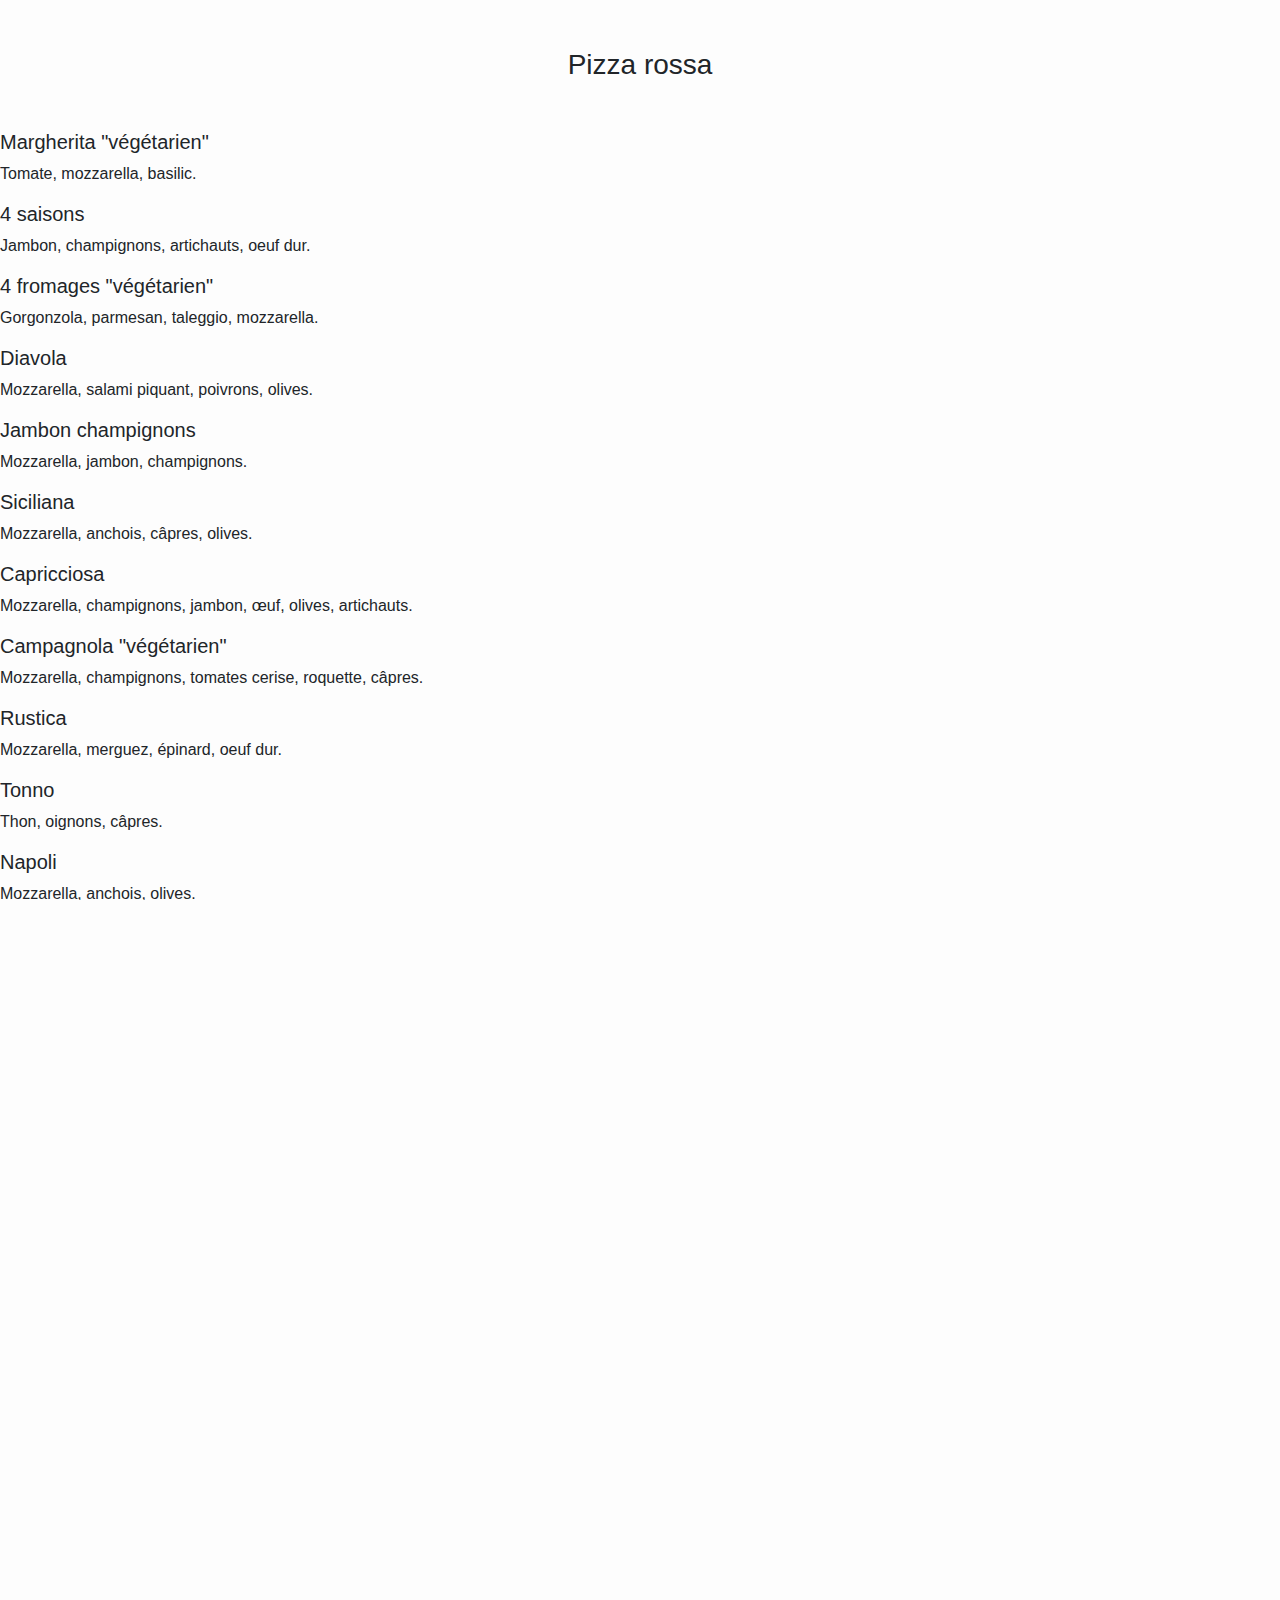
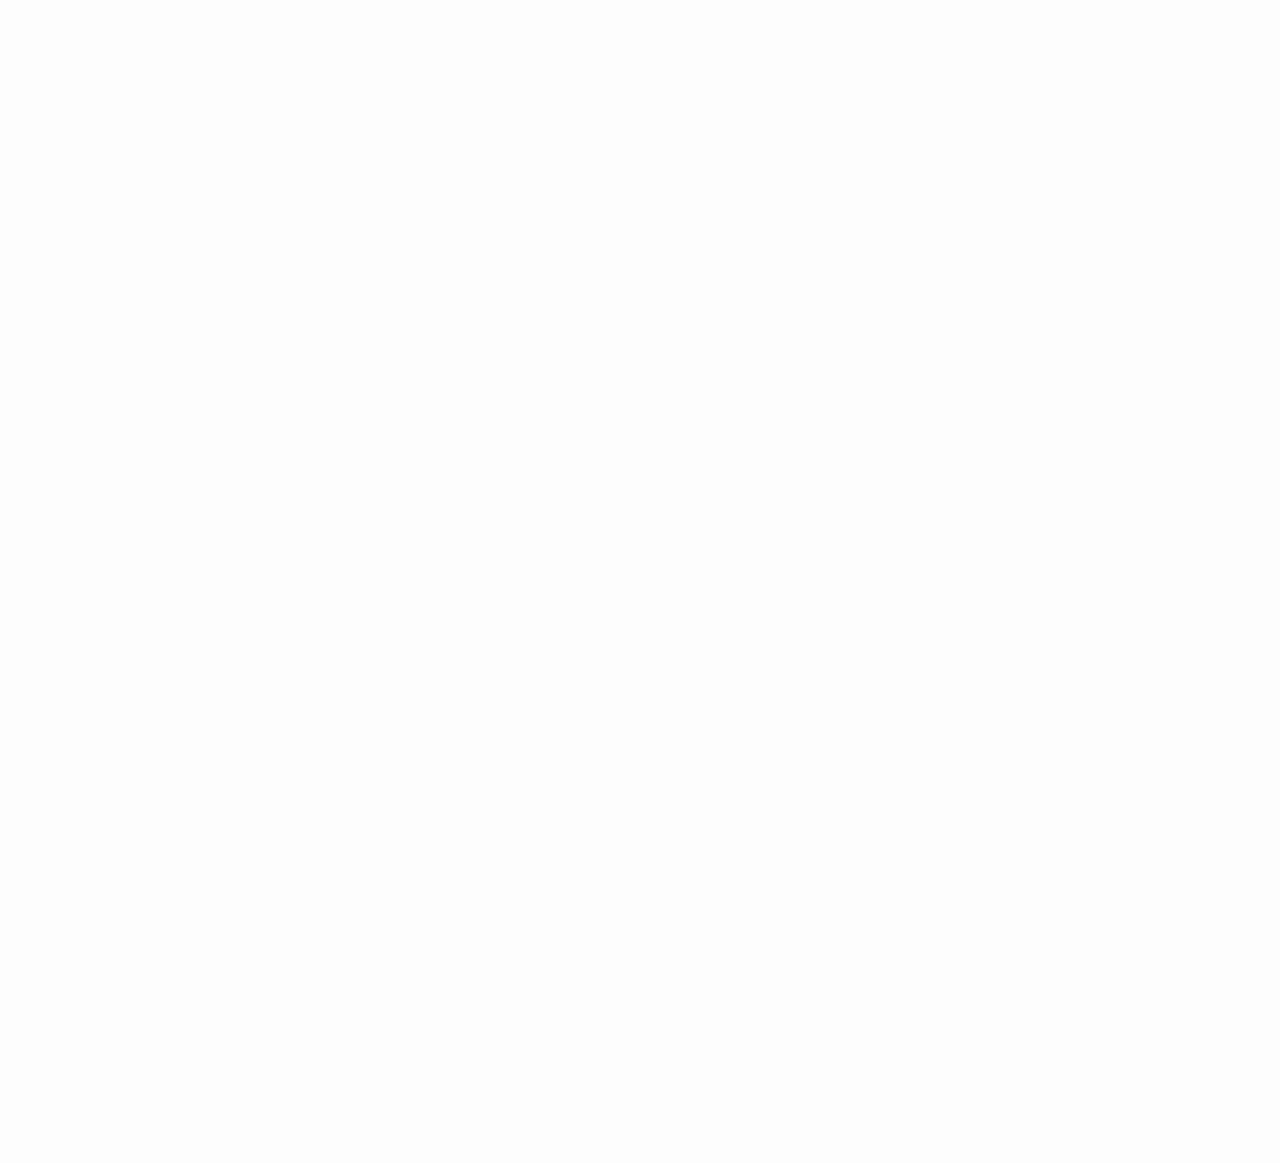
<file: restaurant-project/menu.html>
<!DOCTYPE html>
<html lang="en">
    <head>
        <meta charset="UTF-8">
        <meta name="viewport" content="width=device-width, initial-scale=1.0">
        <meta http-equiv="X-UA-Compatible" content="ie=edge">
        <title>Mamma Mia menu</title>
        <link rel="stylesheet" href="https://maxcdn.bootstrapcdn.com/bootstrap/4.0.0/css/bootstrap.min.css" integrity="sha384-Gn5384xqQ1aoWXA+058RXPxPg6fy4IWvTNh0E263XmFcJlSAwiGgFAW/dAiS6JXm" crossorigin="anonymous">
        <link rel="stylesheet" href="./css/style.css">
        <script src="js/scripts.js"></script>
    </head>
    <body>
        <h3 class="text-center my-5">Pizza rossa</h3>
        <h5>Margherita "végétarien"</h5>
        <p>Tomate, mozzarella, basilic.</p>
        <h5>4 saisons</h5>
        <p>Jambon, champignons, artichauts, oeuf dur.</p>
        <h5>4 fromages "végétarien"</h5>
        <p>Gorgonzola, parmesan, taleggio, mozzarella.</p>
        <h5>Diavola</h5>
        <p>Mozzarella, salami piquant, poivrons, olives.</p>
        <h5>Jambon champignons</h5>
        <p>Mozzarella, jambon, champignons.</p>
        <h5>Siciliana</h5>
        <p>Mozzarella, anchois, câpres, olives.</p>
        <h5>Capricciosa</h5>
        <p>Mozzarella, champignons, jambon, œuf, olives, artichauts.</p>
        <h5>Campagnola "végétarien"</h5>
        <p>Mozzarella, champignons, tomates cerise, roquette, câpres.</p>
        <h5>Rustica</h5>
        <p>Mozzarella, merguez, épinard, oeuf dur.</p>
        <h5>Tonno</h5>
        <p>Thon, oignons, câpres.</p>
        <h5>Napoli</h5>
        <p>Mozzarella, anchois, olives.</p>
        <h5>Parmigiana</h5>
        <p>Mozzarella, jambon, aubergines, parmesan.</p>
        <h5>Scampis</h5>
        <p>Mozzarella, scampis, oignons, champignons.</p>
        <h5>Gourmande</h5>
        <p>Mozzarella, pommes de terre, bolognaise, parmesan.</p>
        <h5>Saumon</h5>
        <p>Mozzarella, saumon, oignons.</p>
        <h5>Barbecue</h5>
        <p>Mozzarella, poulet, sauce barbecue, oignons.</p>
        <h5>Salami</h5>
        <p>Mozzarella, salami.</p>
        <h5>Jambon</h5>
        <p>Mozzarella, jambon.</p>
        <h5>Hawaienne</h5>
        <p>Mozzarella, jambon, ananas.</p>
        <h5>Pepperoni "végétarien"</h5>
        <p>Mozzarella, poivrons, oignons, olives.</p>
        <h5>Bolognaise</h5>
        <p>Mozzarella, sauce bolognaise.</p>
        <h5>Paesana</h5>
        <p>Mozzarella, oignons, courgettes, lardons.</p>
        <h5>Della casa</h5>
        <p>Mozzarella, jambon, artichauts, salami , 4 fromages, champignons, olives.</p>
        <h5>Solemio</h5>
        <p>Mozzarella, jambon, œuf mollet.</p>
        <h5>Orientale</h5>
        <p>Mozzarella, poivrons, oignons, merguez, olives.</p>
        <h5>Végétarienne</h5>
        <p>Mozzarella, poivrons, oignons, merguez, olives.</p>
        <h5>Calzone</h5>
        <p>Mozzarella, poivrons, oignons, merguez, olives.</p>
        <h5>Fruits de mer</h5>
        <p>Mozzarella, fruits de mer.</p>
        <h5>Fantasia</h5>
        <p>Mozzarella, jambon, artichauts, oeuf dur, oignons, olives, crème épinard.</p>
        <h5>Delice</h5>
        <p>Mozzarella, jambon, salami piquant, champignons, crème.</p>
        <h5>Pollo</h5>
        <p>Mozzarella, poulet, poivrons, oignons.</p>

        <h3 class="text-center my-5">Pizza bianca</h3>

        <h5>Carbonara</h5>
        <p>Mozzarella, lardons, oignons, crème, jaune d'œuf, parmesan.</p>
        <h5>Duchessa "végétarien"</h5>
        <p>Mozzarella, fromage de chèvre, miel, noix, roquette.</p>
        <h5>Giuliana</h5>
        <p>Mozzarella, saumon, oignons, fromage aux fines herbes.</p>
        <h5>Patapizza</h5>
        <p>Mozzarella, pommes de terre, crème, lardons, parmesan.</p>
    </body>
    <script src="https://code.jquery.com/jquery-3.3.1.slim.min.js" integrity="sha384-q8i/X+965DzO0rT7abK41JStQIAqVgRVzpbzo5smXKp4YfRvH+8abtTE1Pi6jizo" crossorigin="anonymous"></script>
    <script src="https://cdnjs.cloudflare.com/ajax/libs/popper.js/1.14.7/umd/popper.min.js" integrity="sha384-UO2eT0CpHqdSJQ6hJty5KVphtPhzWj9WO1clHTMGa3JDZwrnQq4sF86dIHNDz0W1" crossorigin="anonymous"></script>
    <script src="https://maxcdn.bootstrapcdn.com/bootstrap/4.0.0/js/bootstrap.min.js" integrity="sha384-JZR6Spejh4U02d8jOt6vLEHfe/JQGiRRSQQxSfFWpi1MquVdAyjUar5+76PVCmYl" crossorigin="anonymous"></script>
</html>
</file>
<file: restaurant-project/css/style.css>
* {
  transition: 0.25s ease-in-out;
}

html, body {
  box-sizing: border-box;
  margin: 0;
  padding: 0;
  height: 100%;
  background: #fdfdfd;
  overflow-x: hidden;
}

body {
  position: relative;
}

p {
  font-size: 1rem;
  font-family: "Montserrat", sans-serif;
}

h1, h2, h3, h4, h5, h6 {
  font-family: "Roboto", sans-serif;
}

/* width */
::-webkit-scrollbar {
  width: 10px;
}

/* Track */
::-webkit-scrollbar-track {
  background: #f1f1f1;
}

/* Handle */
::-webkit-scrollbar-thumb {
  background: #8CBEBD;
}

/* Handle on hover */
::-webkit-scrollbar-thumb:hover {
  background: #718D8C;
}

#name {
  margin-left: 20px;
  position: absolute;
  top: 0;
  left: 0;
  color: #fefefe;
}

#mainNavbar {
  transition: top 0.5s;
  top: -64px;
}
#mainNavbar i {
  display: flex;
  flex-direction: column;
  justify-content: center;
  font-size: 0.4rem;
}

@media only screen and (max-width: 767px) {
  #mainNavbar i {
    display: none;
  }
}
#nav-icon3 {
  width: 45px;
  height: 24px;
  position: relative;
  margin: 5px auto;
  -webkit-transform: rotate(0deg);
  -moz-transform: rotate(0deg);
  -o-transform: rotate(0deg);
  transform: rotate(0deg);
  -webkit-transition: 0.5s ease-in-out;
  -moz-transition: 0.5s ease-in-out;
  -o-transition: 0.5s ease-in-out;
  transition: 0.5s ease-in-out;
  cursor: pointer;
}

#nav-icon3 span {
  display: block;
  position: absolute;
  height: 4px;
  width: 100%;
  background: #565B5B;
  border-radius: 3px;
  opacity: 1;
  left: 0;
  -webkit-transform: rotate(0deg);
  -moz-transform: rotate(0deg);
  -o-transform: rotate(0deg);
  transform: rotate(0deg);
  -webkit-transition: 0.25s ease-in-out;
  -moz-transition: 0.25s ease-in-out;
  -o-transition: 0.25s ease-in-out;
  transition: 0.25s ease-in-out;
}

#nav-icon3 span:nth-child(1) {
  top: 0px;
}

#nav-icon3 span:nth-child(2), #nav-icon3 span:nth-child(3) {
  top: 10px;
}

#nav-icon3 span:nth-child(4) {
  top: 20px;
}

#nav-icon3.open span:nth-child(1) {
  top: 8px;
  width: 0%;
  left: 50%;
}

#nav-icon3.open span:nth-child(2) {
  -webkit-transform: rotate(35deg);
  -moz-transform: rotate(35deg);
  -o-transform: rotate(35deg);
  transform: rotate(35deg);
}

#nav-icon3.open span:nth-child(3) {
  -webkit-transform: rotate(-35deg);
  -moz-transform: rotate(-35deg);
  -o-transform: rotate(-35deg);
  transform: rotate(-35deg);
}

#nav-icon3.open span:nth-child(4) {
  top: 18px;
  width: 0%;
  left: 50%;
}

#home {
  margin: 0 0 20px 0;
  background-image: url("../img/home-pizza-bg.jpg");
  height: calc(100vh - 40px);
  background-position: center;
  background-repeat: no-repeat;
  background-size: cover;
  background-attachment: fixed !important;
}

.jumbotron {
  background: none;
  height: 100%;
  display: flex;
  align-items: center;
}

#main-logo {
  display: block;
  margin: auto;
  animation: logo-in 1s ease-out 0s 1 forwards;
}

@keyframes logo-in {
  0% {
    transform: scale(0);
    opacity: 0;
  }
  100% {
    transform: scale(1.2);
    opacity: 0.9;
  }
}
.round-border {
  border-radius: 3px;
  box-shadow: -1px -1px 5px 0px #565A5A, 1px 1px 5px 0px #565A5A;
}

#about {
  margin: 20px;
  background-image: url("../img/about-bg.jpg");
  height: calc(100vh - 40px);
  background-position: center;
  background-repeat: no-repeat;
  background-size: cover;
  background-attachment: fixed !important;
}

.bg-white {
  background: #fdfdfd;
}

@media only screen and (max-width: 460px) {
  #about {
    background-image: none;
    height: auto;
  }
}
#menu {
  margin: 75px 20px 50px 20px;
  padding-top: 64px !important;
  background-image: url("../img/menu-bg.jpg");
  height: calc(100vh - 40px);
  background-position: center;
  background-repeat: no-repeat;
  background-size: cover;
  background-attachment: fixed !important;
}

#iframeMenu {
  width: 97%;
  margin: 10px;
  display: flex;
  flex-direction: column;
}

#gallery {
  margin: 20px;
  padding-top: 64px !important;
}

.btn:focus, .btn:active, button:focus, button:active {
  outline: none !important;
  box-shadow: none !important;
}

#image-gallery .modal-footer {
  display: block;
}

.thumb {
  margin-top: 15px;
  margin-bottom: 15px;
}

.img-thumbnail {
  transition: 0.5s ease;
}

.img-thumbnail:hover {
  opacity: 0.3;
}

#restaurants {
  background: #8CBEBD;
  color: #565A5A;
  padding-top: 30px;
}
#restaurants img {
  object-fit: cover !important;
  padding: 0.25rem;
  background-color: rgba(255, 255, 255, 0);
  border: 1px solid #718D8C;
  border-radius: 0.25rem;
  max-width: 100%;
}
#restaurants a {
  transition: 0.5s ease;
  text-decoration: none;
  color: #565A5A;
}
#restaurants a p {
  font-size: 1.5em;
}
#restaurants a:hover {
  transform: scale(1.2);
  opacity: 0.8;
}

#map {
  display: block;
  margin: auto;
  max-width: 100%;
  height: 400px;
  border: 1px solid #718D8C;
}

#restaurantChoice {
  height: 70vh;
}

@media only screen and (max-width: 575px) {
  #restaurantChoice {
    height: auto;
  }

  #restaurants .container {
    padding: 12px;
  }
}
#contact {
  padding-top: 30px;
  background: #565A5A;
  color: #fdfdfd;
}
#contact a {
  color: #fdfdfd;
}
#contact a:hover {
  color: #718D8C;
}
#contact i {
  font-size: 3.8rem;
}

#inputTextarea {
  max-height: 150px;
  min-height: 50px;
}

#contact-logo {
  display: block;
  margin: auto;
  border: 1px solid #718D8C;
  border-radius: 0.25rem;
  max-width: 100%;
}

footer {
  background: #565A5A;
  color: #fdfdfd;
  font-size: 0.8rem;
  text-decoration: none;
}
footer a {
  color: #fdfdfd;
}
footer a:hover {
  color: #718D8C;
  text-decoration: none;
}

/*# sourceMappingURL=style.css.map */
</file>
